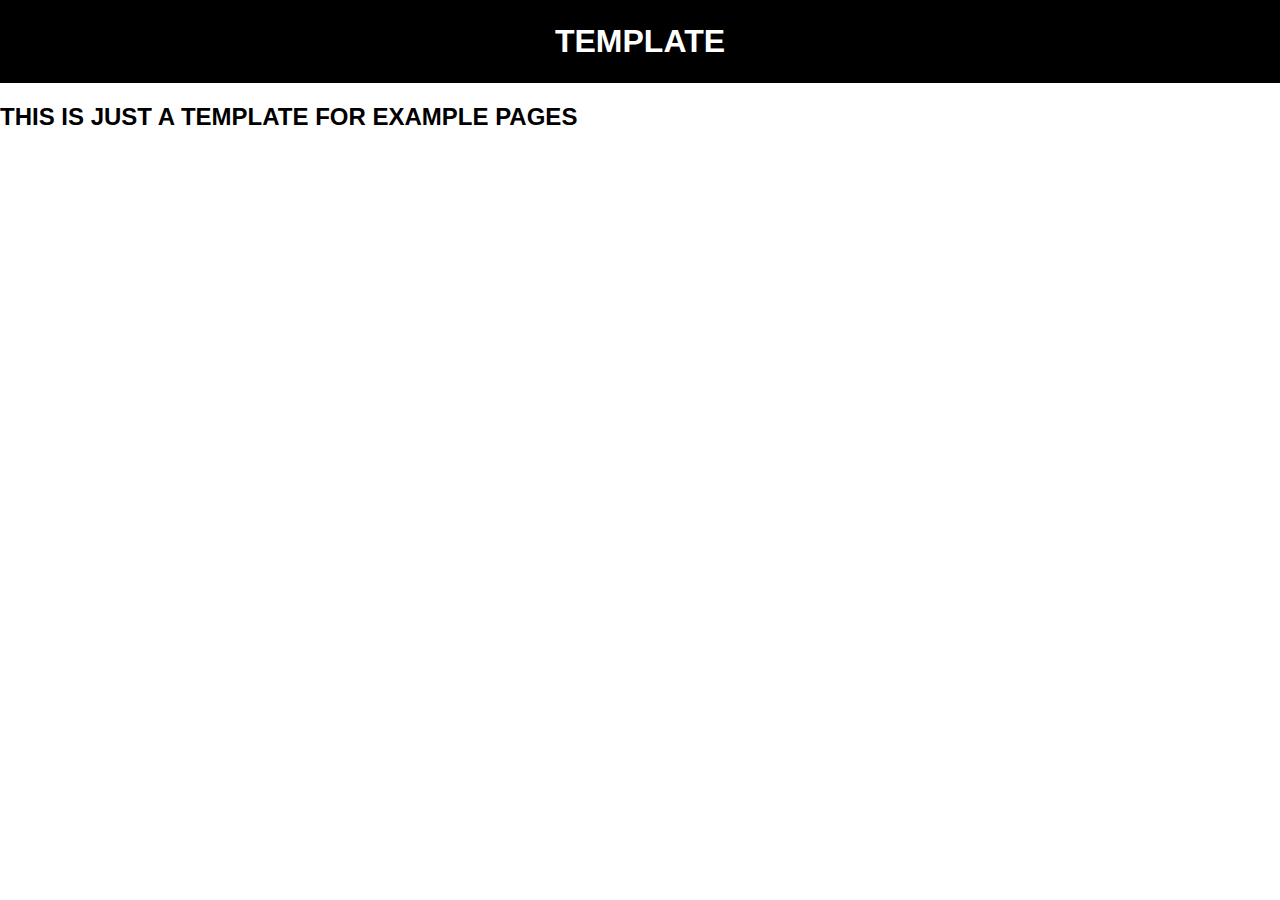
<file: examples/template/index.html>
<!-- Base example template -->
<!--
Copyright © 2023 Pyogenics <https://github.com/Pyogenics/>

Permission is hereby granted, free of charge, to any person obtaining a copy of this software and associated documentation files (the “Software”), to deal in the Software without restriction, including without limitation the rights to use, copy, modify, merge, publish, distribute, sublicense, and/or sell copies of the Software, and to permit persons to whom the Software is furnished to do so, subject to the following conditions:

The above copyright notice and this permission notice shall be included in all copies or substantial portions of the Software.

THE SOFTWARE IS PROVIDED “AS IS”, WITHOUT WARRANTY OF ANY KIND, EXPRESS OR IMPLIED, INCLUDING BUT NOT LIMITED TO THE WARRANTIES OF MERCHANTABILITY, FITNESS FOR A PARTICULAR PURPOSE AND NONINFRINGEMENT. IN NO EVENT SHALL THE AUTHORS OR COPYRIGHT HOLDERS BE LIABLE FOR ANY CLAIM, DAMAGES OR OTHER LIABILITY, WHETHER IN AN ACTION OF CONTRACT, TORT OR OTHERWISE, ARISING FROM, OUT OF OR IN CONNECTION WITH THE SOFTWARE OR THE USE OR OTHER DEALINGS IN THE SOFTWARE.
-->
<html>
<head>
	<title>TEMPLATE</title>
	<link rel="stylesheet" href="index.css">
</head>
<body>

<header>
	<h1>TEMPLATE</h1>
</header>

<main>
	<h2>THIS IS JUST A TEMPLATE FOR EXAMPLE PAGES</h2>
</main>

</body>
</html>
</file>
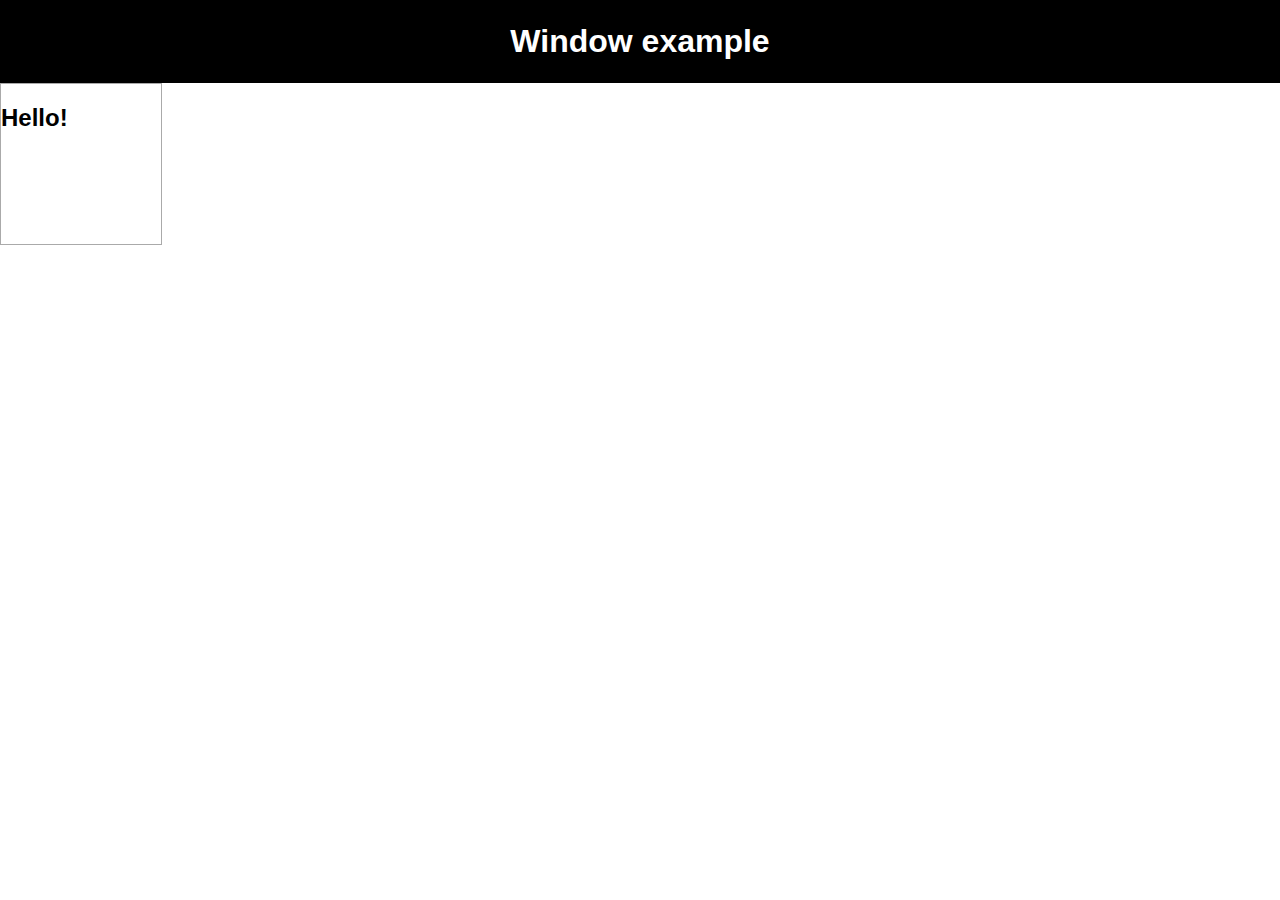
<file: examples/window/index.html>
<!-- Window example -->
<!--
Copyright © 2023 Pyogenics <https://github.com/Pyogenics/>

Permission is hereby granted, free of charge, to any person obtaining a copy of this software and associated documentation files (the “Software”), to deal in the Software without restriction, including without limitation the rights to use, copy, modify, merge, publish, distribute, sublicense, and/or sell copies of the Software, and to permit persons to whom the Software is furnished to do so, subject to the following conditions:

The above copyright notice and this permission notice shall be included in all copies or substantial portions of the Software.

THE SOFTWARE IS PROVIDED “AS IS”, WITHOUT WARRANTY OF ANY KIND, EXPRESS OR IMPLIED, INCLUDING BUT NOT LIMITED TO THE WARRANTIES OF MERCHANTABILITY, FITNESS FOR A PARTICULAR PURPOSE AND NONINFRINGEMENT. IN NO EVENT SHALL THE AUTHORS OR COPYRIGHT HOLDERS BE LIABLE FOR ANY CLAIM, DAMAGES OR OTHER LIABILITY, WHETHER IN AN ACTION OF CONTRACT, TORT OR OTHERWISE, ARISING FROM, OUT OF OR IN CONNECTION WITH THE SOFTWARE OR THE USE OR OTHER DEALINGS IN THE SOFTWARE.
-->
<html>
<head>
	<title>Window example</title>
	<link rel="stylesheet" href="index.css">
	<link rel="stylesheet" href="window.css"> <!-- HTWM doesn't provide any style -->
        <script type="importmap">
        {
                "imports": {
                        "HTWM": "/src/main.js"
                }
        }
        </script>

</head>
<body>

<header>
	<h1>Window example</h1>
</header>

<main>
	<!-- This is our window -->
	<div id="window1" class="window">
		<h2>Hello!</h2>
	</div>
</main>

<script type="module">
	import { Window } from "HTWM";
	
	// We create a window object and bind to it
	const win = new Window();
	win.bindToDiv(document.getElementById("window1"));
</script>

</body>
</html>
</file>
<file: examples/template/index.css>
/*
 * Base example template
 * Copyright © 2023 Pyogenics <https://github.com/Pyogenics/>
 *
 * Permission is hereby granted, free of charge, to any person obtaining a copy of this software and associated documentation files (the “Software”), to deal in the Software without restriction, including without limitation the rights to use, copy, modify, merge, publish, distribute, sublicense, and/or sell copies of the Software, and to permit persons to whom the Software is furnished to do so, subject to the following conditions:
 *
 * The above copyright notice and this permission notice shall be included in all copies or substantial portions of the Software.
 *
 * THE SOFTWARE IS PROVIDED “AS IS”, WITHOUT WARRANTY OF ANY KIND, EXPRESS OR IMPLIED, INCLUDING BUT NOT LIMITED TO THE WARRANTIES OF MERCHANTABILITY, FITNESS FOR A PARTICULAR PURPOSE AND NONINFRINGEMENT. IN NO EVENT SHALL THE AUTHORS OR COPYRIGHT HOLDERS BE LIABLE FOR ANY CLAIM, DAMAGES OR OTHER LIABILITY, WHETHER IN AN ACTION OF CONTRACT, TORT OR OTHERWISE, ARISING FROM, OUT OF OR IN CONNECTION WITH THE SOFTWARE OR THE USE OR OTHER DEALINGS IN THE SOFTWARE.
*/

body {
	margin: 0%;
	font-family: "Arial", "Verdana", "Tahoma";
}

header {
	background-color: #000000;
	color: #ffffff;
	text-align: center;
	padding: 0.1em;
}
</file>
<file: examples/window/index.css>
/*
 * Base example template
 * Copyright © 2023 Pyogenics <https://github.com/Pyogenics/>
 *
 * Permission is hereby granted, free of charge, to any person obtaining a copy of this software and associated documentation files (the “Software”), to deal in the Software without restriction, including without limitation the rights to use, copy, modify, merge, publish, distribute, sublicense, and/or sell copies of the Software, and to permit persons to whom the Software is furnished to do so, subject to the following conditions:
 *
 * The above copyright notice and this permission notice shall be included in all copies or substantial portions of the Software.
 *
 * THE SOFTWARE IS PROVIDED “AS IS”, WITHOUT WARRANTY OF ANY KIND, EXPRESS OR IMPLIED, INCLUDING BUT NOT LIMITED TO THE WARRANTIES OF MERCHANTABILITY, FITNESS FOR A PARTICULAR PURPOSE AND NONINFRINGEMENT. IN NO EVENT SHALL THE AUTHORS OR COPYRIGHT HOLDERS BE LIABLE FOR ANY CLAIM, DAMAGES OR OTHER LIABILITY, WHETHER IN AN ACTION OF CONTRACT, TORT OR OTHERWISE, ARISING FROM, OUT OF OR IN CONNECTION WITH THE SOFTWARE OR THE USE OR OTHER DEALINGS IN THE SOFTWARE.
*/

body {
	margin: 0%;
	font-family: "Arial", "Verdana", "Tahoma";
}

header {
	background-color: #000000;
	color: #ffffff;
	text-align: center;
	padding: 0.1em;
}
</file>
<file: examples/window/window.css>
/*
 * Window example
 * Copyright © 2023 Pyogenics <https://github.com/Pyogenics/>
 *
 * Permission is hereby granted, free of charge, to any person obtaining a copy of this software and associated documentation files (the “Software”), to deal in the Software without restriction, including without limitation the rights to use, copy, modify, merge, publish, distribute, sublicense, and/or sell copies of the Software, and to permit persons to whom the Software is furnished to do so, subject to the following conditions:
 *
 * The above copyright notice and this permission notice shall be included in all copies or substantial portions of the Software.
 *
 * THE SOFTWARE IS PROVIDED “AS IS”, WITHOUT WARRANTY OF ANY KIND, EXPRESS OR IMPLIED, INCLUDING BUT NOT LIMITED TO THE WARRANTIES OF MERCHANTABILITY, FITNESS FOR A PARTICULAR PURPOSE AND NONINFRINGEMENT. IN NO EVENT SHALL THE AUTHORS OR COPYRIGHT HOLDERS BE LIABLE FOR ANY CLAIM, DAMAGES OR OTHER LIABILITY, WHETHER IN AN ACTION OF CONTRACT, TORT OR OTHERWISE, ARISING FROM, OUT OF OR IN CONNECTION WITH THE SOFTWARE OR THE USE OR OTHER DEALINGS IN THE SOFTWARE.
*/

.window {
	/* This makes it so the window isn't affected by other elements, it can pass over them */
	position: absolute;
	
	/* Size and border so we can see window edges */
	border: 1px solid #AAAAAA;
	width: 10em;
	height: 10em;

	/* Change cursor to a move icon */
	cursor: move;
	
	/* Prevent text highlighting */
	-webkit-user-select: none;
	user-select: none;
}
</file>
